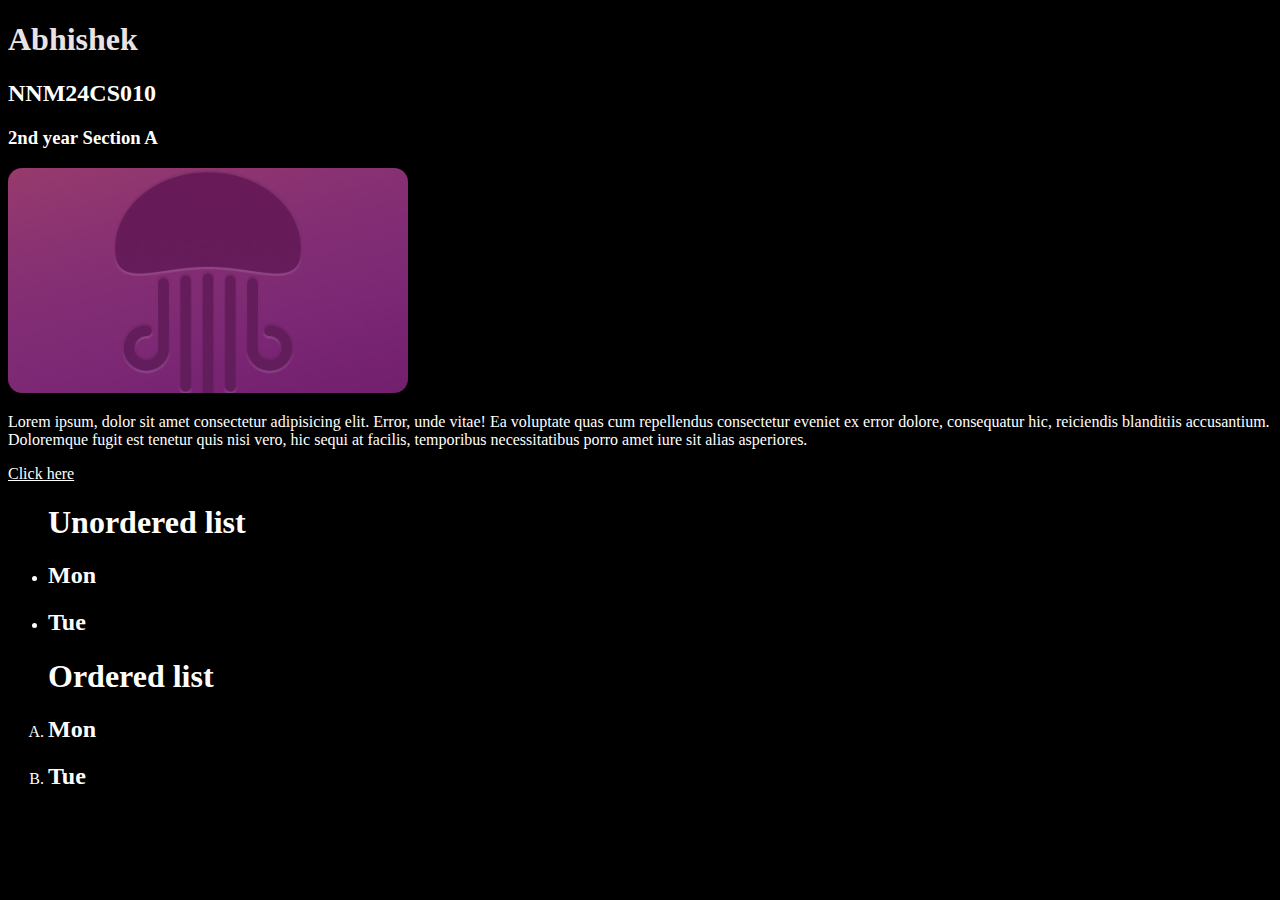
<file: index.html>
<!DOCTYPE html>
<html lang="en">
<head>
    <meta charset="UTF-8">
    <meta name="viewport" content="width=device-width, initial-scale=1.0">
    <title>My First web page</title>
</head>
<body style="background-color: black;">
     <h1 style="color: rgb(235, 227, 227);">Abhishek</h1>
     <h2 style="color: white;">NNM24CS010</h2>
     <h3 style="color: white;">2nd year Section A</h3>
     <img style="border-radius: 14px;" src="image.png" alt="img">
     <p style="color: white;">Lorem ipsum, dolor sit amet consectetur adipisicing elit. Error, unde vitae! Ea voluptate quas cum repellendus consectetur eveniet ex error dolore, consequatur hic, reiciendis blanditiis accusantium. Doloremque fugit est tenetur quis nisi vero, hic sequi at facilis, temporibus necessitatibus porro amet iure sit alias asperiores.</p>
     <a  style="color: white;"href="home.html">Click here</a>
     <ul style="color: white;"><h1>Unordered list</h1>
        <li><h2>Mon</li></h2>
        <li><h2>Tue</li></h2>
     </ul>
     <ol  style="color: white;"type="A"><h1>Ordered list</h1>
        <li><h2>Mon</li></h2>
        <li><h2>Tue</li></h2>
     </ol>
</body>
</html>
</file>
